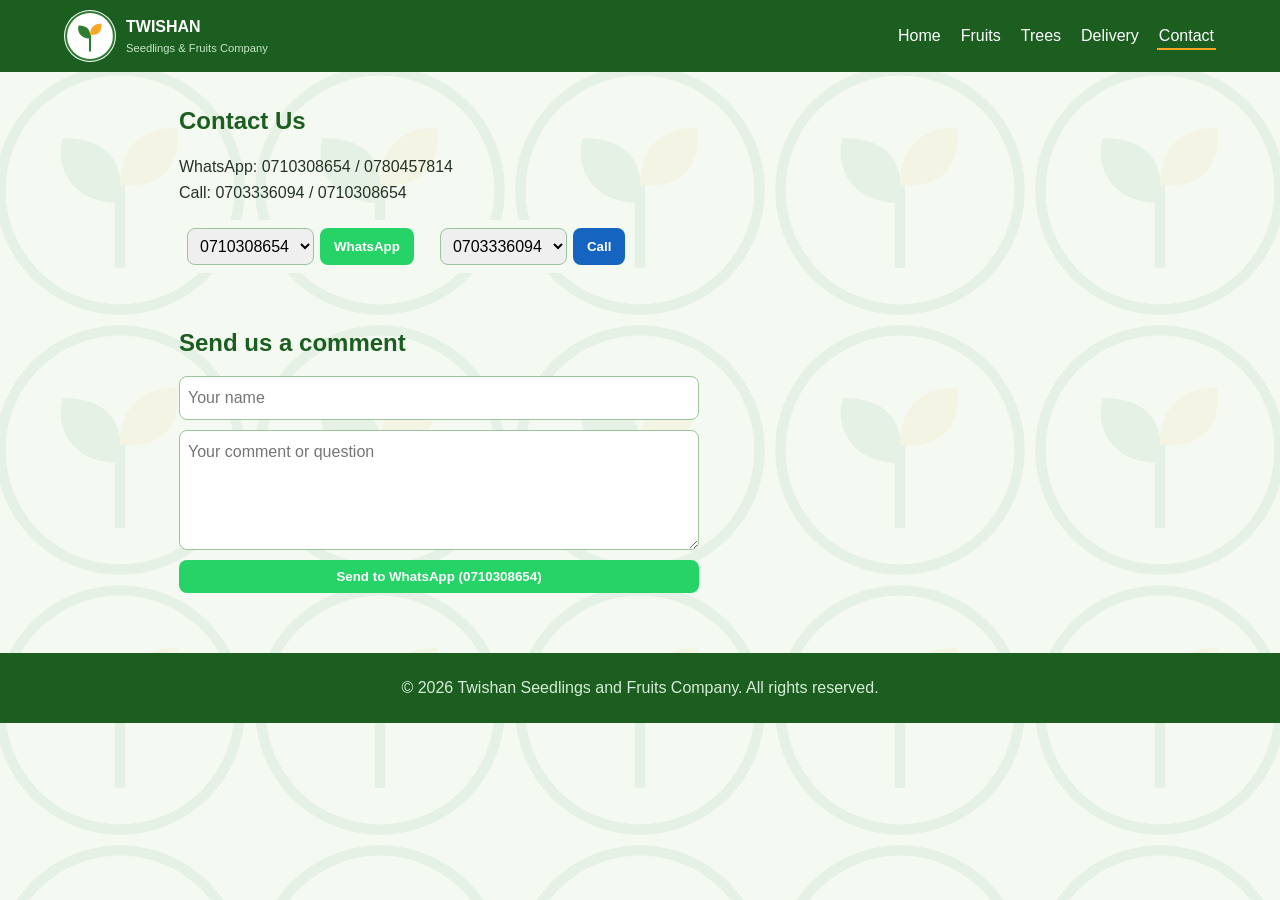
<file: contact.html>
<!DOCTYPE html>
<html lang="en"><head><meta charset="UTF-8"><meta name="viewport" content="width=device-width, initial-scale=1">
<title>Twishan Seedlings and Fruits Company - Contact</title><link rel="stylesheet" href="style.css"></head>
<body data-page="contact"><div id="header"></div><main id="main"></main><div id="footer"></div><script src="script.js"></script></body></html>
</file>
<file: style.css>
:root{--g:#2e7d32;--dg:#1b5e20;--o:#f9a825;--bg:#f4faf1;--t:#243324}
*{box-sizing:border-box;margin:0;padding:0}
body{font-family:Segoe UI,Arial,sans-serif;background:var(--bg);color:var(--t);line-height:1.6}
/* Logo watermark (same logo as header) */
body::before{content:"";position:fixed;inset:0;z-index:-1;opacity:.07;pointer-events:none;
background:url("data:image/svg+xml,%3Csvg xmlns='http://www.w3.org/2000/svg' width='260' height='260' viewBox='0 0 100 100'%3E%3Ccircle cx='50' cy='50' r='46' fill='none' stroke='%232e7d32' stroke-width='4'/%3E%3Cpath d='M50 80V45' stroke='%232e7d32' stroke-width='4'/%3E%3Cpath d='M50 55C30 55 25 40 28 30c18 0 24 10 22 25z' fill='%232e7d32'/%3E%3Cpath d='M50 48c0-14 8-22 22-22 2 14-6 24-22 22z' fill='%23f9a825'/%3E%3C/svg%3E") center/260px repeat}
header{background:var(--dg);color:#fff;padding:10px 5%;display:flex;flex-wrap:wrap;align-items:center;justify-content:space-between;position:sticky;top:0;z-index:5}
.brand{display:flex;align-items:center;gap:10px;color:#fff;text-decoration:none;font-weight:700}
.brand svg{width:52px;height:52px;background:#fff;border-radius:50%}
.brand small{display:block;font-weight:400;font-size:.7rem;color:#c8e6c9}
nav a{color:#fff;text-decoration:none;margin-left:16px;padding:4px 2px;border-bottom:2px solid transparent}
nav a:hover,nav a.on{border-color:var(--o)}
.hero{background:linear-gradient(135deg,#2e7d32,#81c784);color:#fff;text-align:center;padding:60px 5%}
.hero h1{font-size:2.2rem}.hero p{max-width:650px;margin:12px auto 20px}
.wrap{max-width:1050px;margin:auto;padding:30px 5%}
h2{color:var(--dg);margin-bottom:14px}
.grid{display:grid;grid-template-columns:repeat(auto-fit,minmax(260px,1fr));gap:20px}
.card{background:#fff;border-radius:14px;padding:18px;box-shadow:0 2px 10px #0002}
.item{display:flex;gap:20px;flex-wrap:wrap;background:#fff;border-radius:14px;padding:20px;margin-bottom:22px;box-shadow:0 2px 10px #0002}
.item .pic{flex:0 0 150px;text-align:center}.item .pic svg{width:150px;height:150px}
.item .txt{flex:1;min-width:250px}.item h3{color:var(--dg)}
.item h4{margin-top:8px;color:var(--g)}
.act{display:flex;flex-wrap:wrap;gap:10px;margin-top:14px}
.act div{background:var(--bg);border-radius:10px;padding:8px;display:flex;gap:6px;flex-wrap:wrap}
select,input,textarea{padding:8px;border:1px solid #9bc59d;border-radius:8px;font:inherit}
.btn{border:0;border-radius:8px;padding:9px 14px;color:#fff;font-weight:700;cursor:pointer;text-decoration:none;display:inline-block}
.wa{background:#25d366}.call{background:#1565c0}.main{background:var(--o);color:#222}
form{display:grid;gap:10px;max-width:520px}
footer{background:var(--dg);color:#d7ecd8;text-align:center;padding:22px 5%;margin-top:30px}
.rider{width:100%;max-width:520px;margin:auto;display:block}
@media(max-width:600px){nav a{margin:0 10px 0 0}}

.item .pic{flex:0 0 220px}.item .pic img{width:100%;height:200px;object-fit:cover;border-radius:12px}
.g{width:100%;height:220px;object-fit:cover;border-radius:12px}
</file>
